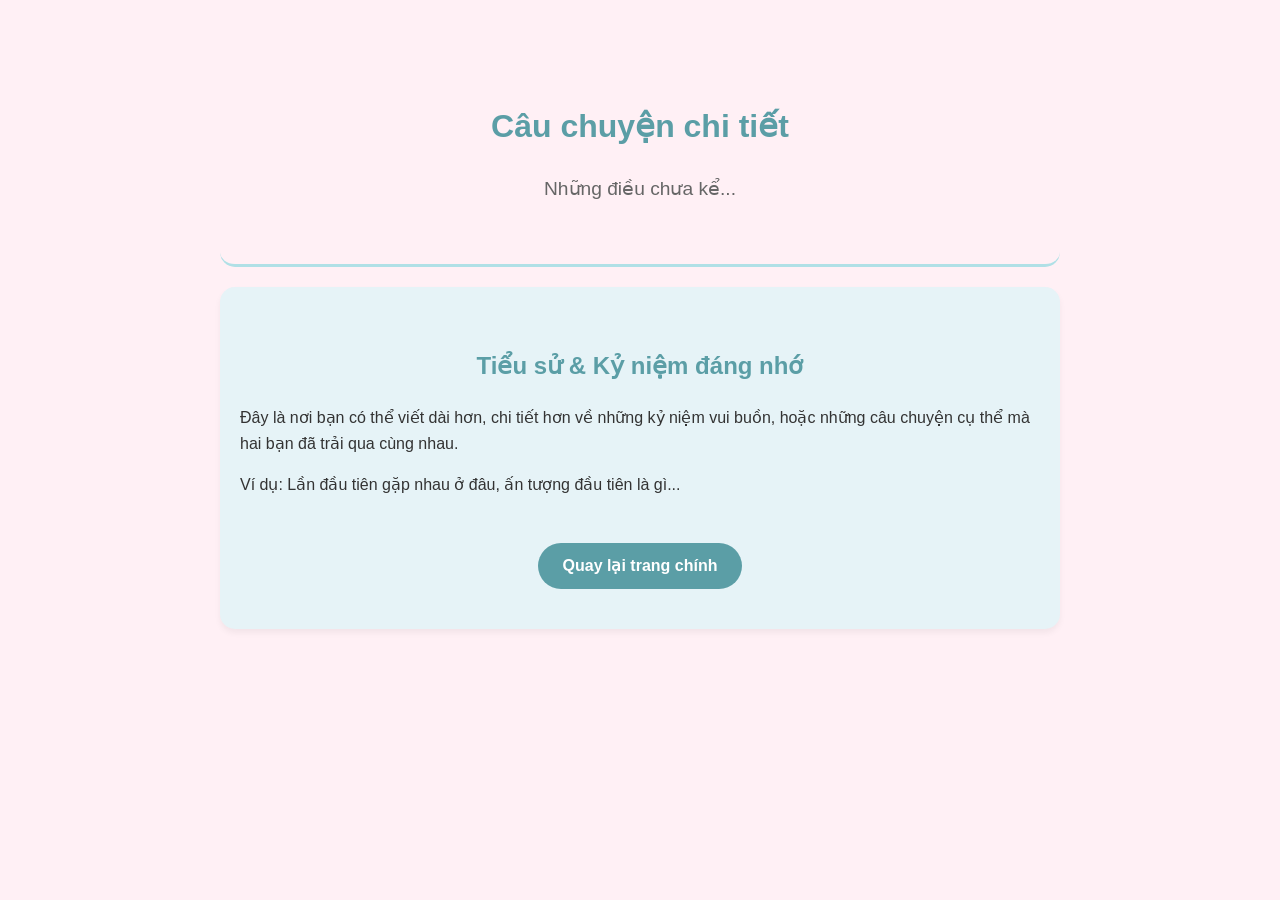
<file: about1.html>
<!DOCTYPE html>
<html lang="vi">
<head>
    <meta charset="UTF-8">
    <meta name="viewport" content="width=device-width, initial-scale=1.0">
    <title>Hiểu thêm về Dieu Anh</title>
    <!-- Dùng chung file style.css để giữ nguyên tông màu hồng - xanh -->
    <link rel="stylesheet" href="style.css">
</head>
<body>

    <header class="hero">
        <h1>Câu chuyện chi tiết</h1>
        <p class="subtitle">Những điều chưa kể...</p>
    </header>

    <section class="about accent-bg">
        <h2>Tiểu sử & Kỷ niệm đáng nhớ</h2>
        <p>Đây là nơi bạn có thể viết dài hơn, chi tiết hơn về những kỷ niệm vui buồn, hoặc những câu chuyện cụ thể mà hai bạn đã trải qua cùng nhau.</p>
        <p>Ví dụ: Lần đầu tiên gặp nhau ở đâu, ấn tượng đầu tiên là gì...</p>
        
        <!-- Nút quay lại trang chủ -->
        <div style="text-align: center; margin-top: 30px;">
            <a href="index.html" class="btn-link">Quay lại trang chính</a>
        </div>
    </section>

</body>
</html>
</file>
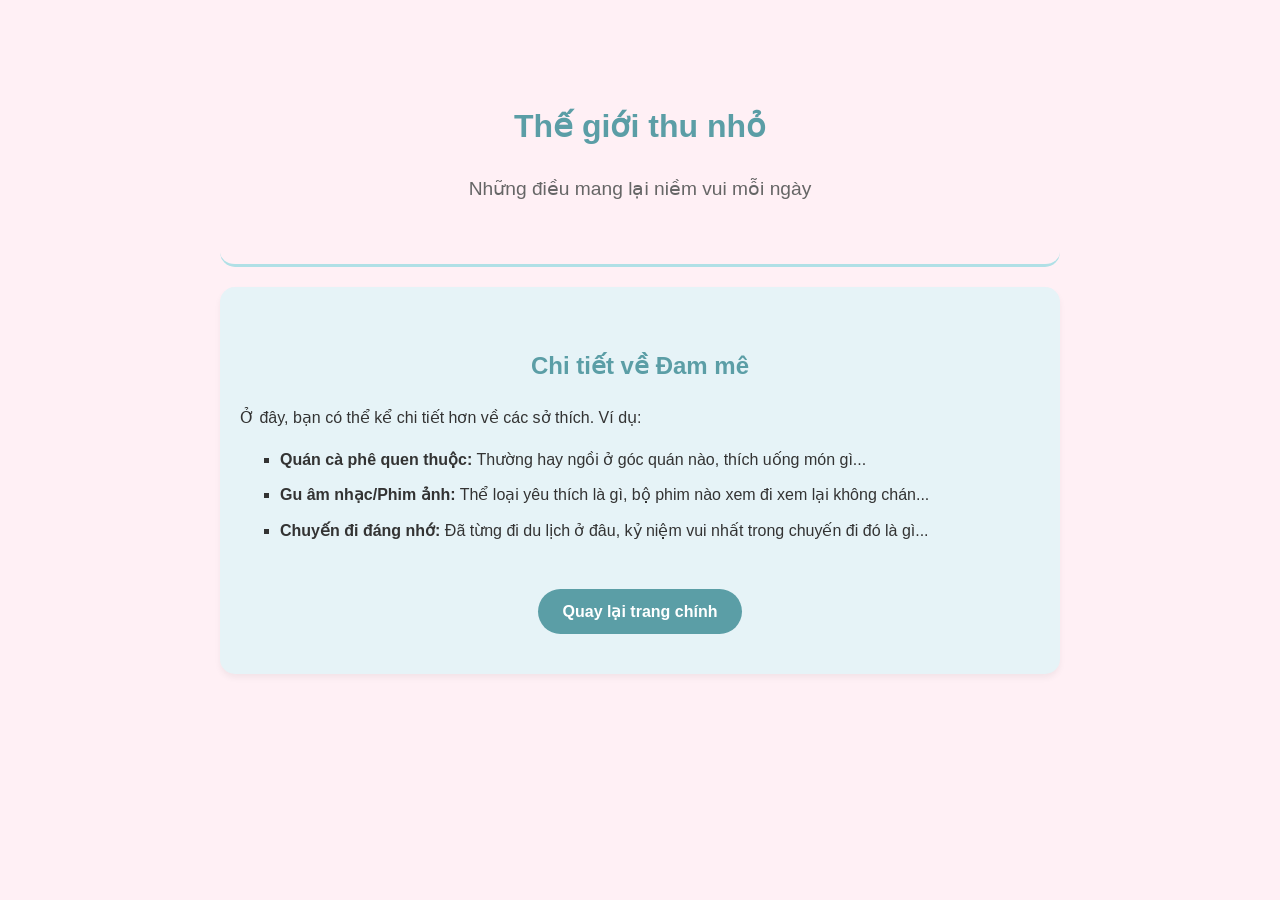
<file: about2.html>
<!DOCTYPE html>
<html lang="vi">
<head>
    <meta charset="UTF-8">
    <meta name="viewport" content="width=device-width, initial-scale=1.0">
    <title>Sở thích của Dieu Anh</title>
    <!-- Vẫn liên kết với style.css để giữ màu nền hồng nhạt và xanh dương -->
    <link rel="stylesheet" href="style.css">
</head>
<body>

    <header class="hero">
        <h1>Thế giới thu nhỏ</h1>
        <p class="subtitle">Những điều mang lại niềm vui mỗi ngày</p>
    </header>

    <section class="hobbies accent-bg">
        <h2>Chi tiết về Đam mê</h2>
        <p>Ở đây, bạn có thể kể chi tiết hơn về các sở thích. Ví dụ:</p>
        <ul>
            <li><strong>Quán cà phê quen thuộc:</strong> Thường hay ngồi ở góc quán nào, thích uống món gì...</li>
            <li><strong>Gu âm nhạc/Phim ảnh:</strong> Thể loại yêu thích là gì, bộ phim nào xem đi xem lại không chán...</li>
            <li><strong>Chuyến đi đáng nhớ:</strong> Đã từng đi du lịch ở đâu, kỷ niệm vui nhất trong chuyến đi đó là gì...</li>
        </ul>
        
        <!-- Nút quay lại trang chủ -->
        <div style="text-align: center; margin-top: 30px;">
            <a href="index.html" class="btn-link">Quay lại trang chính</a>
        </div>
    </section>

</body>
</html>
</file>
<file: style.css>
/* Thiết lập font chữ và màu nền chủ đạo */
body {
    font-family: 'Segoe UI', Tahoma, Geneva, Verdana, sans-serif;
    background-color: #FFF0F5; /* Màu hồng nhạt (Lavender Blush) */
    color: #333; /* Màu chữ xám đen để dễ đọc */
    margin: 0;
    padding: 0;
    line-height: 1.6;
}

/* Các tiêu đề nhấn nhá màu xanh dương nhẹ */
h1, h2 {
    color: #5B9EA6; /* Xanh dương ánh xám/teal nhẹ */
    text-align: center;
}

/* Định dạng chung cho các phần (Sections) */
section, header, footer {
    padding: 40px 20px;
    max-width: 800px;
    margin: 0 auto;
    border-radius: 15px;
    margin-bottom: 20px;
}

/* Phần 1: Header */
.hero {
    text-align: center;
    margin-top: 40px;
    border-bottom: 3px solid #B0E0E6; /* Viền dưới màu xanh dương nhạt (Powder Blue) */
}

.subtitle {
    font-size: 1.2em;
    color: #666;
}

/* Các phần có nền nhấn (Phần 3 và Phần 5) */
.accent-bg {
    background-color: #E6F3F7; /* Nền xanh dương cực nhạt để tạo điểm nhấn */
    box-shadow: 0 4px 6px rgba(0,0,0,0.05);
}

/* Định dạng danh sách ở Phần 3 */
ul {
    list-style-type: square;
    color: #5B9EA6;
}
ul li {
    margin-bottom: 10px;
    color: #333;
}

/* Định dạng khung ảnh ở Phần 4 */
.gallery {
    display: flex;
    justify-content: space-around;
    flex-wrap: wrap;
    gap: 15px;
}

/* Định dạng cho hình ảnh thật */
.photo {
    width: 200px;
    height: 150px;
    object-fit: cover; /* Thuộc tính cực kỳ quan trọng giúp ảnh bị cắt tự động cho vừa khung mà không bị méo */
    border-radius: 10px; /* Bo tròn góc ảnh */
    border: 3px solid #B0E0E6; /* Thêm viền xanh dương nhạt cho hợp tông màu */
    box-shadow: 0 4px 6px rgba(0,0,0,0.1); /* Thêm bóng đổ nhẹ cho ảnh nổi lên */
    transition: transform 0.3s ease; /* Tạo độ mượt cho hiệu ứng phóng to */
}

/* Hiệu ứng khi di chuột (hover) vào ảnh */
.photo:hover {
    transform: scale(1.05); /* Phóng to ảnh lên 5% khi trỏ chuột vào */
}

/* Phần 5: Footer */
.footer {
    text-align: center;
    font-style: italic;
    border-top: 3px solid #B0E0E6;
}
/* Định dạng cho nút chuyển trang */
.btn-link {
    display: inline-block;
    margin-top: 15px;
    padding: 10px 25px;
    background-color: #5B9EA6; /* Màu xanh dương chủ đạo */
    color: white;
    text-decoration: none; /* Bỏ gạch chân của link */
    border-radius: 25px; /* Bo tròn góc */
    font-weight: bold;
    transition: background-color 0.3s ease, transform 0.2s ease;
}

/* Hiệu ứng khi di chuột (hover) vào nút */
.btn-link:hover {
    background-color: #B0E0E6; /* Đổi sang màu xanh dương nhạt */
    color: #333;
    transform: translateY(-2px); /* Nút hơi nhô lên nhẹ */
}
/* Container bao ngoài để định vị hoa trang trí */
.link-wrapper {
    text-align: center;
    margin-top: 30px;
    padding: 20px 0;
    /* Đặt hình ảnh hoa hồng làm nền cho khu vực này */
    background-image: url('roses-decor.png');
    background-size: contain; /* Hoặc 'cover' tùy thuộc vào kích thước ảnh của bạn */
    background-repeat: no-repeat;
    background-position: center;
    position: relative; /* Cần thiết nếu muốn dùng :before/:after về sau */
}
/* Định dạng riêng cho nút link trong phần này */
.btn-link.floral-link {
    display: inline-block;
    padding: 12px 30px;
    /* Màu xanh nhạt (ví dụ: Powder Blue) */
    background-color: #B0E0E6; 
    /* Màu chữ (ví dụ: trắng hoặc xanh đậm hơn) */
    color: white; 
    text-decoration: none;
    border-radius: 25px;
    font-weight: bold;
    font-size: 1.1em;
    box-shadow: 0 4px 8px rgba(0,0,0,0.1); /* Tạo hiệu ứng nổi */
    transition: all 0.3s ease;
    /* Đảm bảo nút nằm trên hình nền hoa */
    position: relative; 
    z-index: 1; 
}

/* Hiệu ứng khi di chuột vào nút */
.btn-link.floral-link:hover {
    background-color: #A0D0D6; /* Màu xanh đậm hơn một chút khi hover */
    transform: translateY(-3px); /* Nhích nhẹ lên trên */
    box-shadow: 0 6px 12px rgba(0,0,0,0.15);
}

/* Tùy chỉnh thêm cho các icon (tùy chọn) */
.hobbies-content p {
    font-size: 1.1em;
    display: flex;
    align-items: center;
    justify-content: center;
    gap: 10px;
}
.icon {
    font-size: 1.3em;
}
</file>
